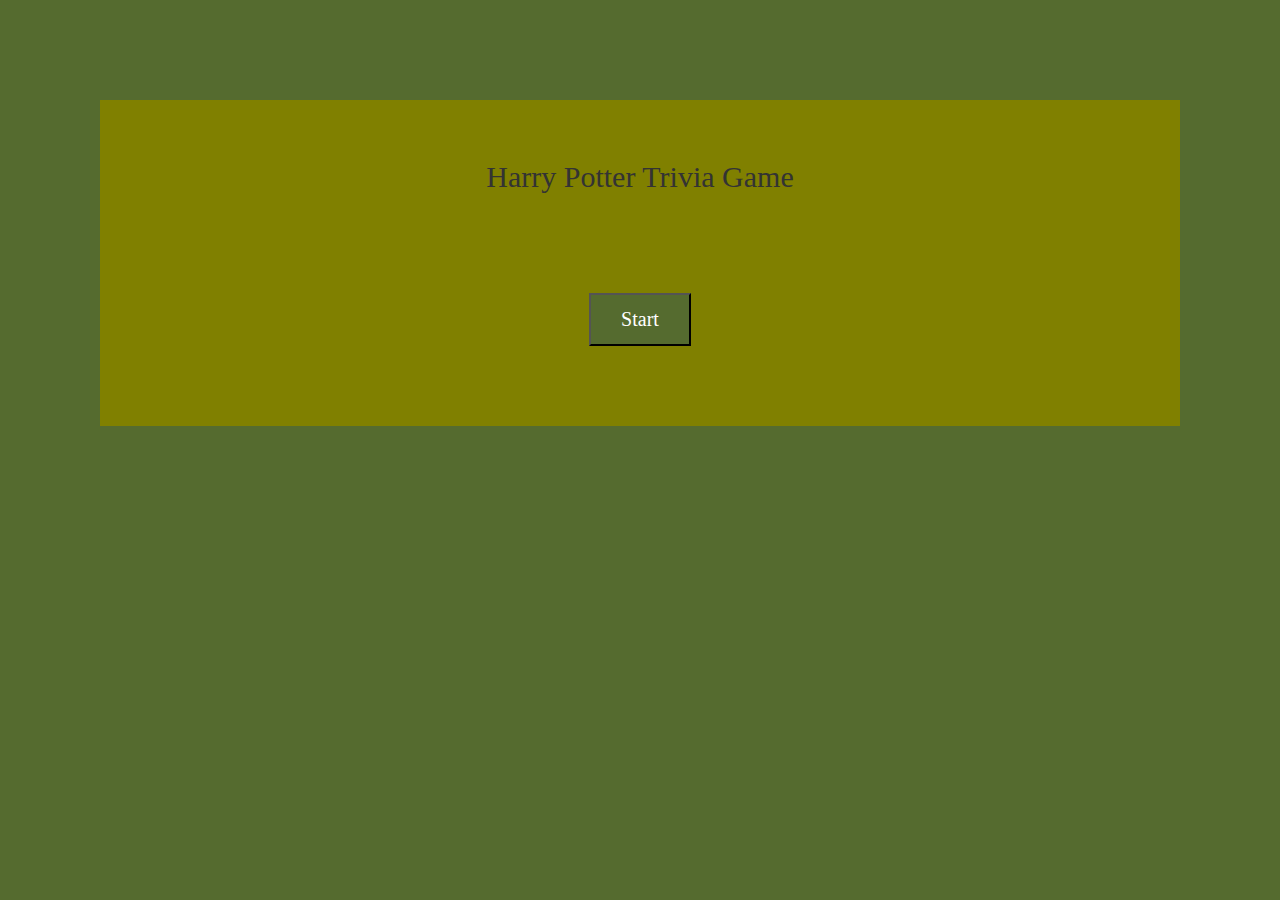
<file: index.html>
<!DOCTYPE html>
<html>
    <head>
        <title>Trivia Game</title>
        <link rel="stylesheet" type="text/css" href="assets/css/style.css">
        <link rel="stylesheet" href="https://maxcdn.bootstrapcdn.com/bootstrap/3.4.0/css/bootstrap.min.css">
        <script src="https://code.jquery.com/jquery-3.4.1.min.js"></script>
    </head>
    <body id="body">
        <div id="game">
            <h2 id="title">Harry Potter Trivia Game</h2>
            <button id="start"><a href="questions.html">Start</a></button>
         </div>



        <script src="assets/javascript/app.js"></script>
    </body>
</html>
</file>
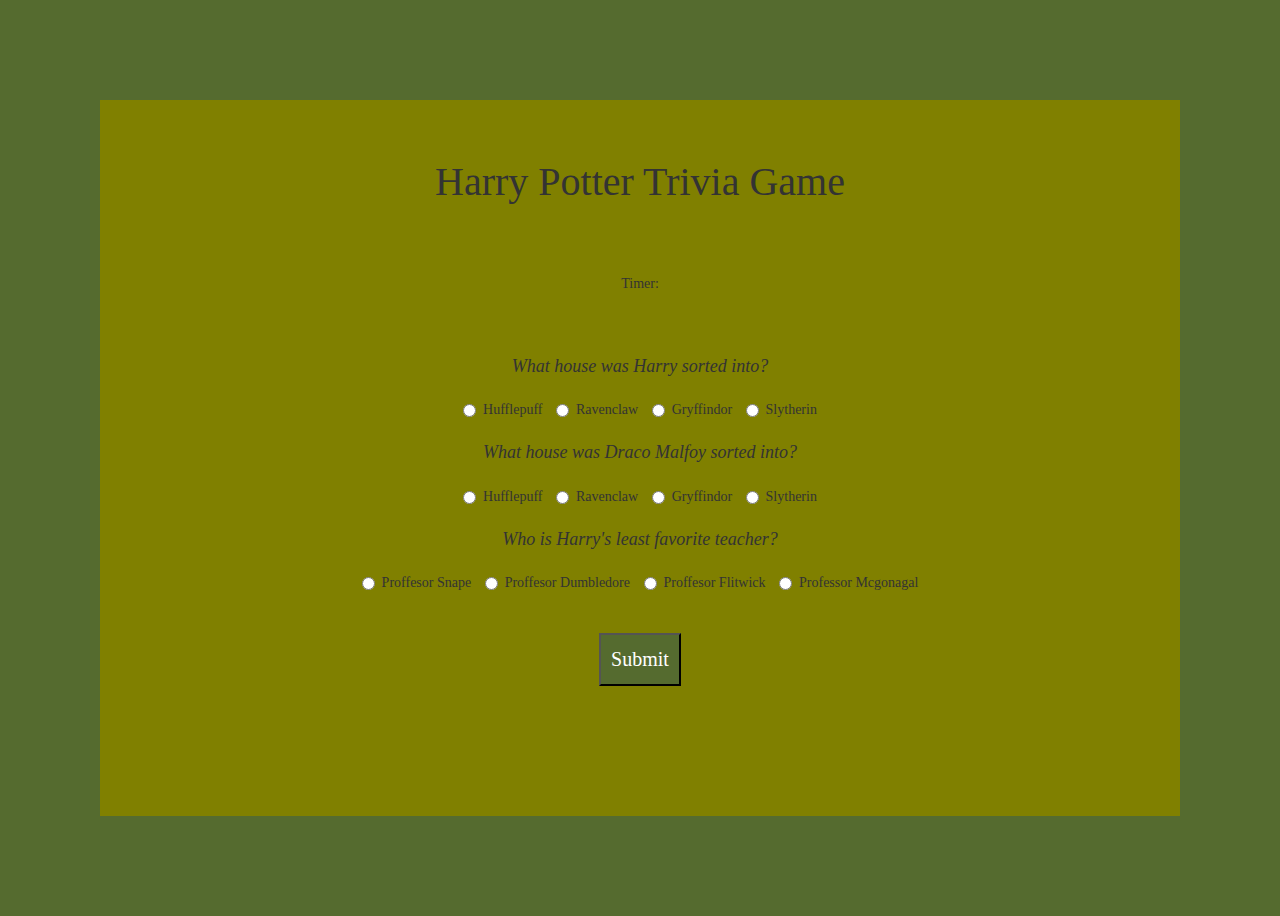
<file: questions.html>
<!DOCTYPE html>
<html>
    <head>
        <title>Trivia Game</title>
        <link rel="stylesheet" href="https://maxcdn.bootstrapcdn.com/bootstrap/3.4.0/css/bootstrap.min.css">
        <link rel="stylesheet" type="text/css" href="assets/css/style.css">
        <script src="https://code.jquery.com/jquery-3.4.1.min.js"></script>
    </head>
    <body>
        <div id="game">
            <h2 id="title">Harry Potter Trivia Game</h2>
            <div id="timer-div">
                <p id="timer">Timer: <p id="time"></p></p>
            </div>
            <div id="questions">
                <form>
                <p class="q">What house was Harry sorted into?</p>
                    
                    <label class="radio-inline" class="a"> <input type="radio" class="q1" name="q1" value="wrong"> Hufflepuff</label>
                    <label class="radio-inline" class="a"> <input type="radio" class="q1" name="q1" value="wrong"> Ravenclaw</label>
                    <label class="radio-inline" class="a"> <input type="radio" class="q1" name="q1" value="correct"> Gryffindor</label>
                    <label class="radio-inline" class="a"> <input type="radio" class="q1" name="q1" value="wrong"> Slytherin</label>
                    
                <p class="q">What house was Draco Malfoy sorted into?</p>
                    
                    <label class="radio-inline" class="a"> <input type="radio" class="q2" name="q2" value="wrong"> Hufflepuff</label>
                    <label class="radio-inline" class="a"> <input type="radio" class="q2" name="q2" value="wrong"> Ravenclaw</label>
                    <label class="radio-inline" class="a"> <input type="radio" class="q2" name="q2" value="wrong"> Gryffindor</label>
                    <label class="radio-inline" class="a"> <input type="radio" class="q2" name="q2" value="correct"> Slytherin</label>
                    
                <p class="q">Who is Harry's least favorite teacher?</p>
                
                    <label class="radio-inline" class="a"> <input type="radio" class="q3" name="q3" value="correct"> Proffesor Snape</label>
                    <label class="radio-inline" class="a"> <input type="radio" class="q3" name="q3" value="wrong"> Proffesor Dumbledore</label>
                    <label class="radio-inline" class="a"> <input type="radio" class="q3" name="q3" value="wrong"> Proffesor Flitwick</label>
                    <label class="radio-inline" class="a"> <input type="radio" class="q3" name="q3" value="wrong"> Professor Mcgonagal</label>
                    
                    <br><input type="submit" class="submit">
                </form>
        

            </div>

            <div id="results">
                <p>Your results are:</p>
                <p>Correct: <span id="correct-text"></span></p>
                <p>Incorrect: <span id="incorrect-text"></span></p>


            </div>
            
            
         </div>



        <script src="assets/javascript/app.js"></script>
    </body>
</html>
</file>
<file: assets/css/style.css>
* {
    box-sizing: border-box;
}

body, #body {
    text-align: center;
    font-family: Georgia, 'Times New Roman', Times, serif;
    background-color: darkolivegreen;   
}
#game {
    padding: 40px;
    margin: 100px;
    background-color: olive;
}

form {
    padding-bottom: 50px;
}

.q {
    font-size: 18px;
    font-style: oblique;
}

h2 {
    padding-bottom: 50px;
    font-size: 40px;
}

p {
    margin: 20px;
}

#time {
    padding-bottom: 20px;
}

.submit, #start {
    margin: 40px;
    padding: 10px;
    background-color: darkolivegreen;
    color: white;
    font-size: 20px;
}
 a:link, a:visited, a:hover, a:active {
     color: white;
     text-decoration: none;
     padding: 20px;
 }
</file>
